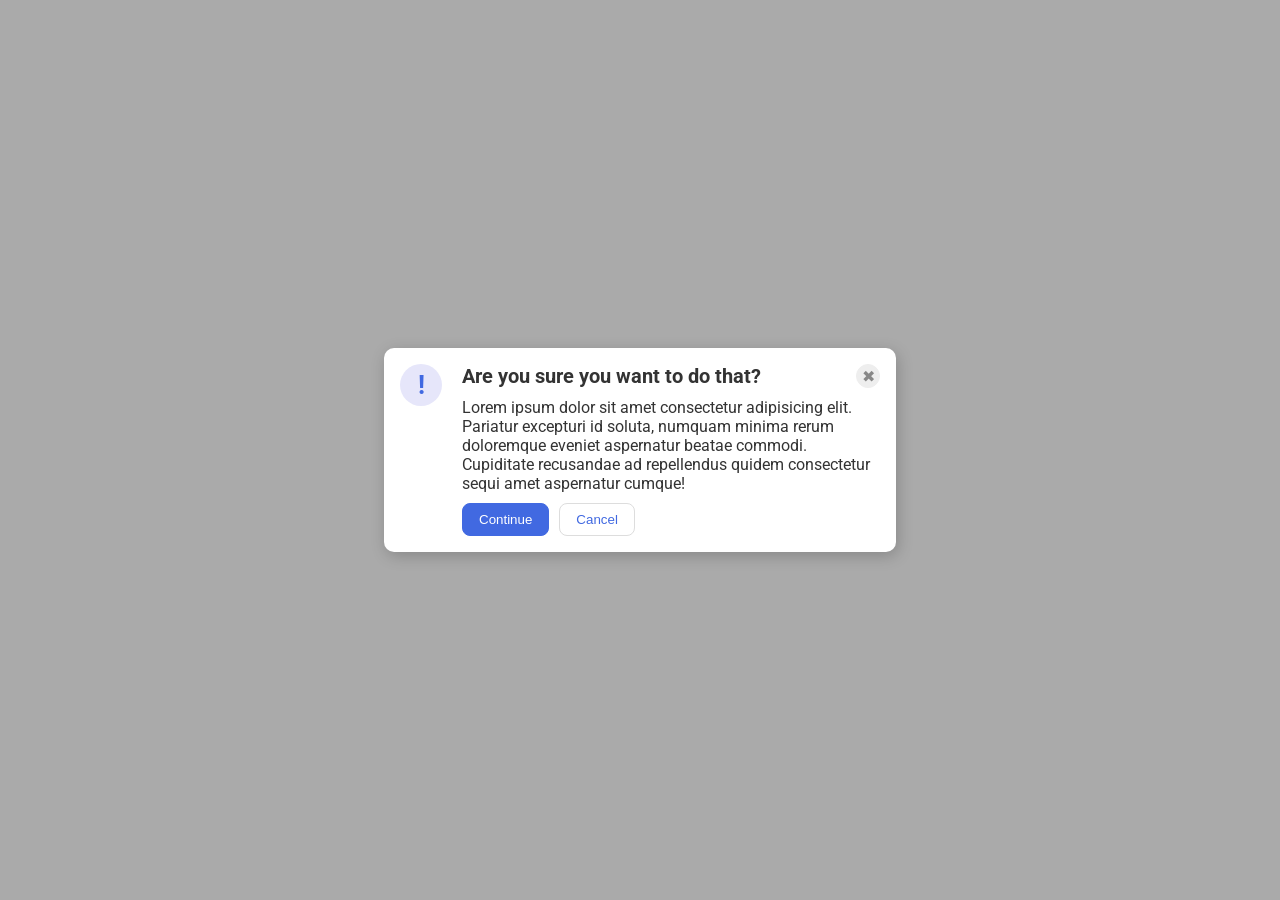
<file: foundations/flex/05-flex-modal/index.html>
<!DOCTYPE html>
<html lang="en">
  <head>
    <meta charset="UTF-8">
    <meta http-equiv="X-UA-Compatible" content="IE=edge">
    <meta name="viewport" content="width=device-width, initial-scale=1.0">
    <link rel="stylesheet" href="style.css">
    <title>Modal</title>
  </head>
  <body>
    <div class="modal">
      <div class="icon">!</div>
      <div class="content">
        <div class="top">
          <div class="header">Are you sure you want to do that?</div>
          <button class="close-button">✖</button>
        </div>
        <div class="text">Lorem ipsum dolor sit amet consectetur adipisicing elit. Pariatur excepturi id soluta, numquam minima rerum doloremque eveniet aspernatur beatae commodi. Cupiditate recusandae ad repellendus quidem consectetur sequi amet aspernatur cumque!</div>
        <button class="continue">Continue</button>
        <button class="cancel">Cancel</button>
      </div>
    </div>
  </body>
</html>
</file>
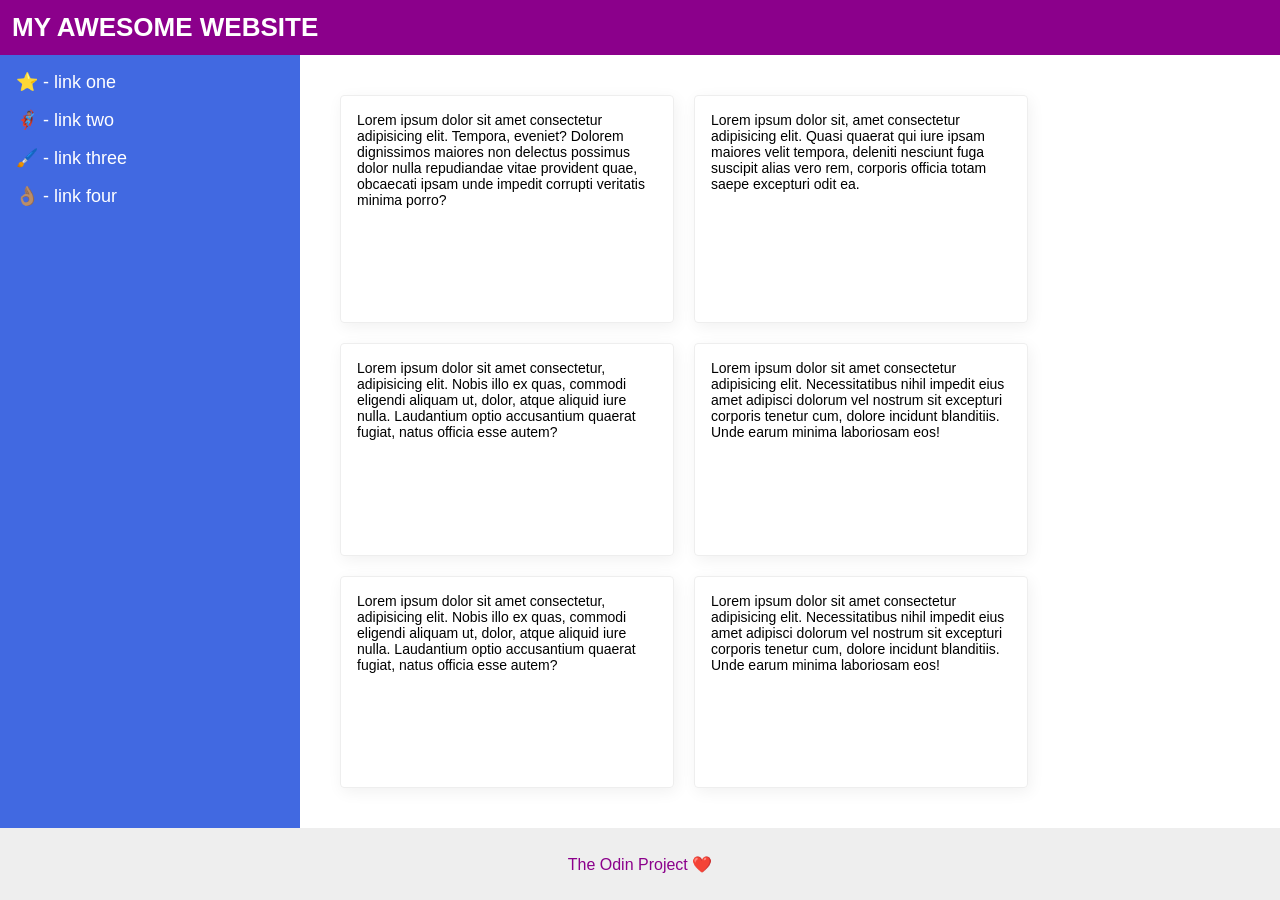
<file: foundations/flex/07-flex-layout-2/index.html>
<!DOCTYPE html>
<html lang="en">
  <head>
    <meta charset="UTF-8">
    <meta http-equiv="X-UA-Compatible" content="IE=edge">
    <meta name="viewport" content="width=device-width, initial-scale=1.0">
    <title>The Holy Grail</title>
    <link rel="stylesheet" href="style.css">
  </head>
  <body>
    <div class="header">
      MY AWESOME WEBSITE
    </div>
    <div class="content">
      <div class="sidebar">
        <ul>
          <li><a href="#">⭐ - link one</a></li>
          <li><a href="#">🦸🏽‍♂️ - link two</a></li>
          <li><a href="#">🖌️ - link three</a></li>
          <li><a href="#">👌🏽 - link four</a></li>
        </ul>
      </div>
      <div class="container">
        <div class="card">Lorem ipsum dolor sit amet consectetur adipisicing elit. Tempora, eveniet? Dolorem dignissimos maiores non delectus possimus dolor nulla repudiandae vitae provident quae, obcaecati ipsam unde impedit corrupti veritatis minima porro?</div>
        <div class="card">Lorem ipsum dolor sit, amet consectetur adipisicing elit. Quasi quaerat qui iure ipsam maiores velit tempora, deleniti nesciunt fuga suscipit alias vero rem, corporis officia totam saepe excepturi odit ea.</div>
        <div class="card">Lorem ipsum dolor sit amet consectetur, adipisicing elit. Nobis illo ex quas, commodi eligendi aliquam ut, dolor, atque aliquid iure nulla. Laudantium optio accusantium quaerat fugiat, natus officia esse autem?</div>
        <div class="card">Lorem ipsum dolor sit amet consectetur adipisicing elit. Necessitatibus nihil impedit eius amet adipisci dolorum vel nostrum sit excepturi corporis tenetur cum, dolore incidunt blanditiis. Unde earum minima laboriosam eos!</div>
        <div class="card">Lorem ipsum dolor sit amet consectetur, adipisicing elit. Nobis illo ex quas, commodi eligendi aliquam ut, dolor, atque aliquid iure nulla. Laudantium optio accusantium quaerat fugiat, natus officia esse autem?</div>
        <div class="card">Lorem ipsum dolor sit amet consectetur adipisicing elit. Necessitatibus nihil impedit eius amet adipisci dolorum vel nostrum sit excepturi corporis tenetur cum, dolore incidunt blanditiis. Unde earum minima laboriosam eos!</div>
      </div>
    </div>
    <div class="footer">
      The Odin Project ❤️
    </div>
  </body>
</html>
</file>
<file: foundations/flex/05-flex-modal/style.css>
@import url('https://fonts.googleapis.com/css2?family=Roboto:wght@400;700&display=swap');

html, body {
  height: 100%;
}

.top{
  display: flex;
  justify-content: space-between;
  flex-grow: 1;
}

.header{
  font-size: 20px;
  font-weight: bold;
  flex-shrink: 3;
}

body {
  font-family: Roboto, sans-serif;
  margin: 0;
  background: #aaa;
  color: #333;
  /* I'll give you this one for free lol */
  display: flex;
  align-items: center;
  justify-content: center;
}

.modal {
  background: white;
  width: 480px;
  border-radius: 10px;
  box-shadow: 2px 4px 16px rgba(0,0,0,.2);
  display: flex;
  padding: 16px;
  gap: 20px;
}

.content{
  display: flex;
  justify-content: stretch;
  flex-wrap: wrap;
  gap: 10px;
}

.icon {
  color: royalblue;
  font-size: 26px;
  font-weight: 700;
  background: lavender;
  width: 42px;
  height: 42px;
  border-radius: 100%;
  display: flex;
  align-items: center;
  justify-content: center;
  flex-shrink: 0;
}

.close-button {
  background: #eee;
  border-radius: 50%;
  color: #888;
  font-weight: 400;
  font-size: 16px;
  height: 24px;
  width: 24px;
  display: flex;
  align-items: center;
  justify-content: center;
  border: 1px solid #eee;
  padding: 0;
  margin-left: auto;
  flex-shrink: 0;
}

button {
  cursor: pointer;
  padding: 8px 16px;
  border-radius: 8px;
}

button.continue {
  background: royalblue;
  border: 1px solid royalblue;
  color: white;
}

button.cancel {
  background: white;
  border: 1px solid #ddd;
  color: royalblue;
}
</file>
<file: foundations/flex/07-flex-layout-2/style.css>
body {
  font-family: -apple-system, BlinkMacSystemFont, 'Segoe UI', Roboto, Oxygen, Ubuntu, Cantarell, 'Open Sans', 'Helvetica Neue', sans-serif;
  margin: 0;
  min-height: 100vh;
  display: flex;
  flex-direction: column;
  justify-content: stretch;
}

.header {
  background: darkmagenta;
  color: white;
  font-size: 26px;
  font-weight: bold;
  padding: 12px;
}

.footer {
  height: 72px;
  background: #eee;
  color: darkmagenta;
}

.sidebar {
  width: 300px;
  background: royalblue;
  box-sizing: border-box;
  padding: 16px;
  flex-shrink: 0;
  display: flex;
  flex-wrap: wrap;
}

.card {
  border: 1px solid #eee;
  box-shadow: 2px 4px 16px rgba(0,0,0,.06);
  border-radius: 4px;
}

a {
  text-decoration: none;
  color: white;
}

ul{
  list-style: none;
  padding: 0;
  margin: 0;
  font-size: 18px;
  display: flex;
  flex-direction: column;
  gap: 16px;
}

.content{
  display: flex;
  flex: 1 1 auto;
}

.card{
  flex-basis: 300px;
  padding: 16px;
  font-size: 14px;
}

.container{
  display: flex;
  flex-wrap: wrap;
  gap: 20px;
  padding: 40px;
}

.footer{
  display: flex;
  justify-content: center;
  align-items: center;
  text-align: center;
}
</file>
